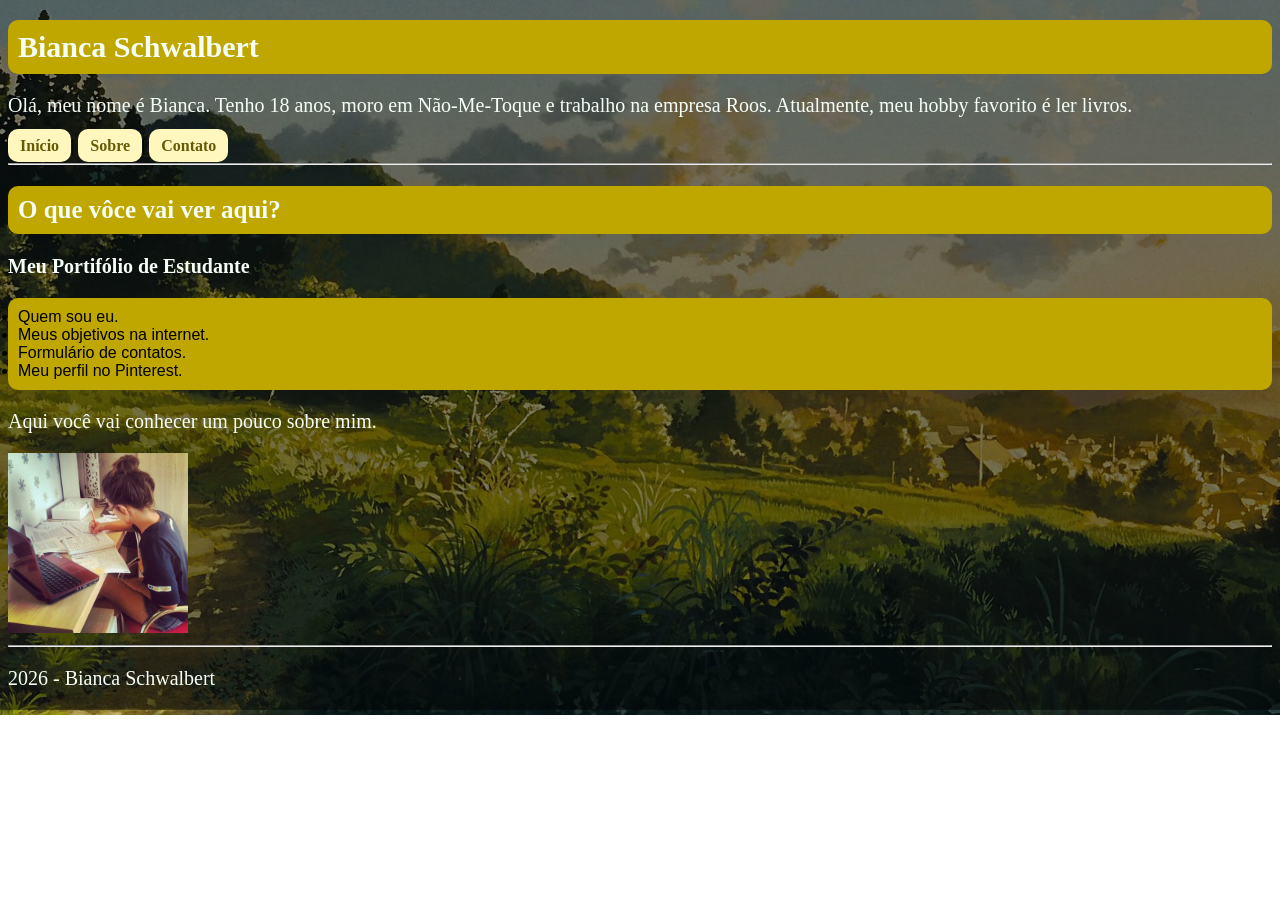
<file: mini_site/index.html>
<!DOCTYPE html>
<html lang="en">
<head>
     <link rel="stylesheet" href="estilos.css">
     
    <meta charset="UTF-8">
    <meta name="viewport" content="width=device-width, initial-scale=1.0">
    <title>Bianca Schwalbert</title>
</head>
<body>
    <header>
        <h1> Bianca Schwalbert </h1>
        <p>Olá, meu nome é Bianca. Tenho 18 anos, moro em Não-Me-Toque e
         trabalho na empresa Roos. Atualmente, meu hobby favorito é ler livros. </p>
    </header>

    <nav>
        <a href="index.html">Início</a>|
        <a href="sobre.html">Sobre</a>|
        <a href="contato.html">Contato</a>
        
    </nav>

<hr>

<main>
    <H2>O que vôce vai ver aqui?</H2>
    <p><strong>Meu Portifólio de Estudante</strong></p>

<ul style="background-color:#bfa700; 
    padding: 10px; 
    border-radius: 10px;
    font-family:Verdana, Geneva, Tahoma, sans-serif;">
    <li>Quem sou eu. </li>
    <li>Meus objetivos na internet. </li>
    <li>Formulário de contatos. </li>
    <li>Meu perfil no Pinterest. </li>
</ul>

<p>Aqui você vai conhecer um pouco sobre mim.</p>

<img 
    src="estudos.jpg"
    alt="Imagem dos meus estudos"
    width="180"
> 
<hr>
</main>

<footer>
    <p>2026 - Bianca Schwalbert</p>
</footer>
</body>
</html>
</file>
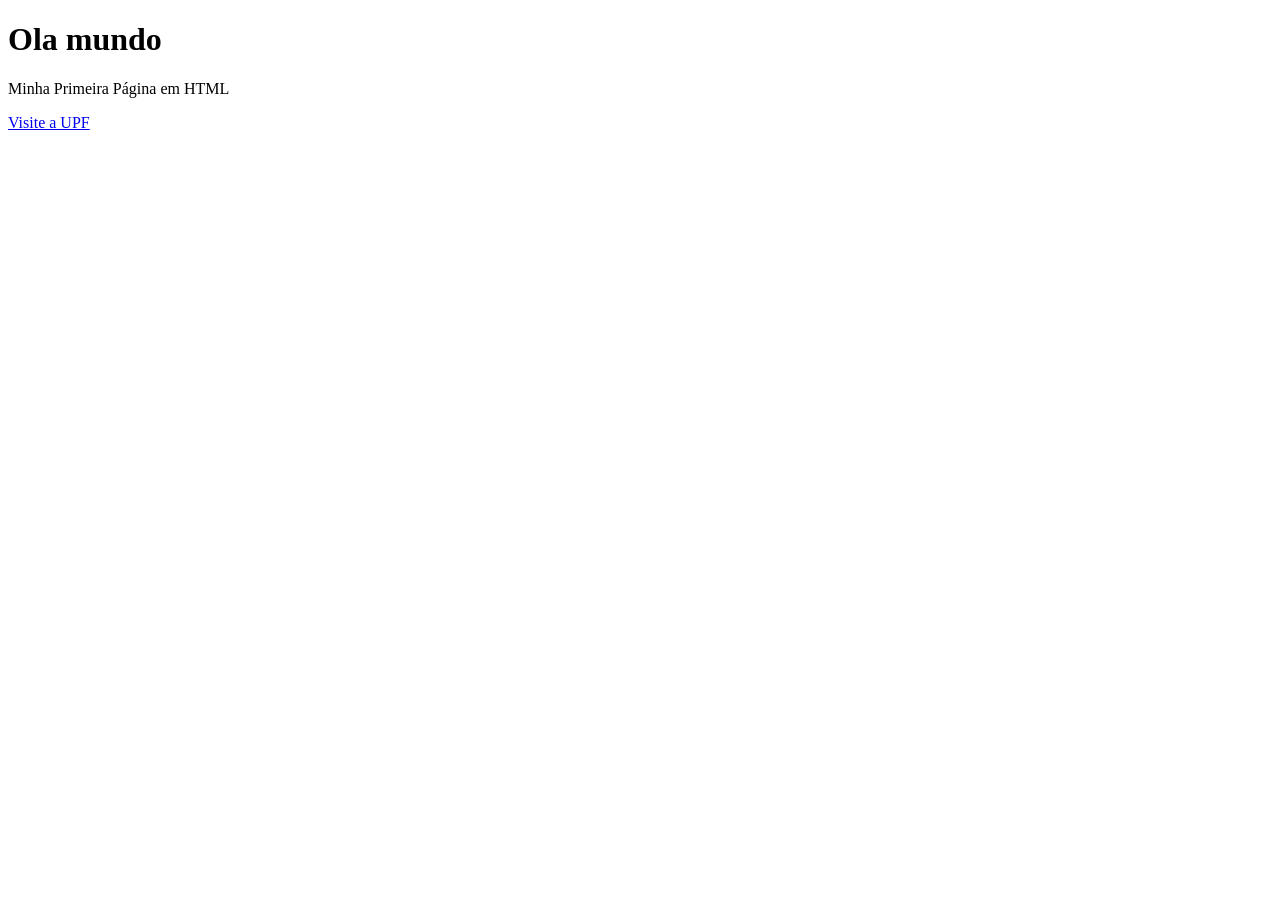
<file: exercicio1.1.html>
<!DOCTYPE html>
<html lang="pt-BR">
    <!-- Comentar -->
    <head>
        <meta charset="UTF-8">
        <meta namme="viewport" content="width=device-width, initial-scale=1.0">
        <title>Minha Primeira Página</title>
    </head>
    <body>
        <h1>Ola mundo</h1>
        <p>Minha Primeira Página em HTML</p>
        <a href="https://www.upf.br" target="_blank">Visite a UPF</a>
    </body>
</html>
</file>
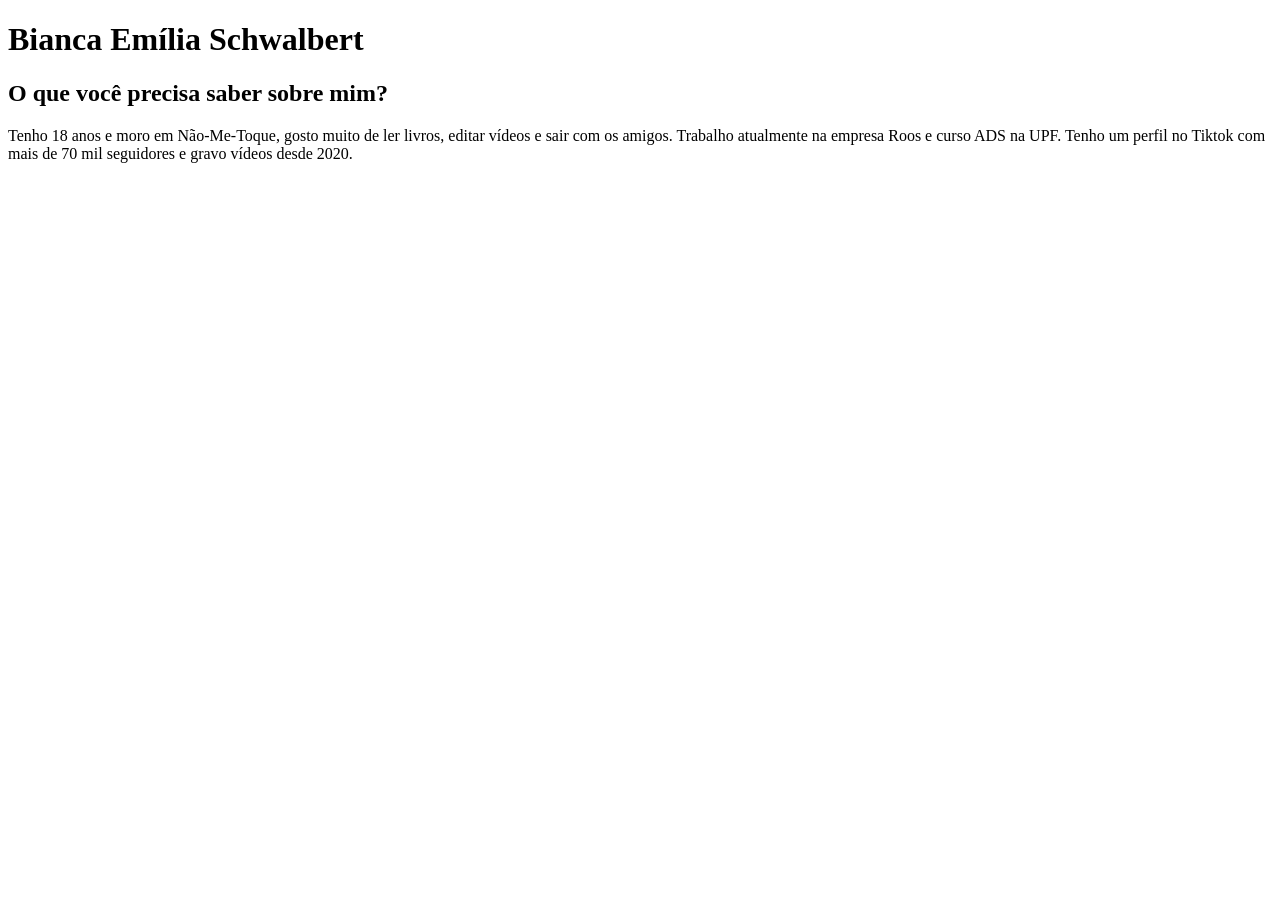
<file: exercicio2.1.html>
<!DOCTYPE html>
<html lang="en">
<head>
    <meta charset="UTF-8">
    <meta name="viewport" content="width=device-width, initial-scale=1.0">
    <title>Sobre Bianca</title>
</head>
<body>
    <h1>Bianca Emília Schwalbert</h1>
    <h2>O que você precisa saber sobre mim?</h2>
    <p>Tenho 18 anos e moro em Não-Me-Toque, gosto muito de ler livros, editar vídeos e sair com os amigos. 
    Trabalho atualmente na empresa Roos e curso ADS na UPF. Tenho um perfil no Tiktok com mais de 70 mil seguidores e gravo vídeos desde 2020.</p>
    
</body>
</html>
</file>
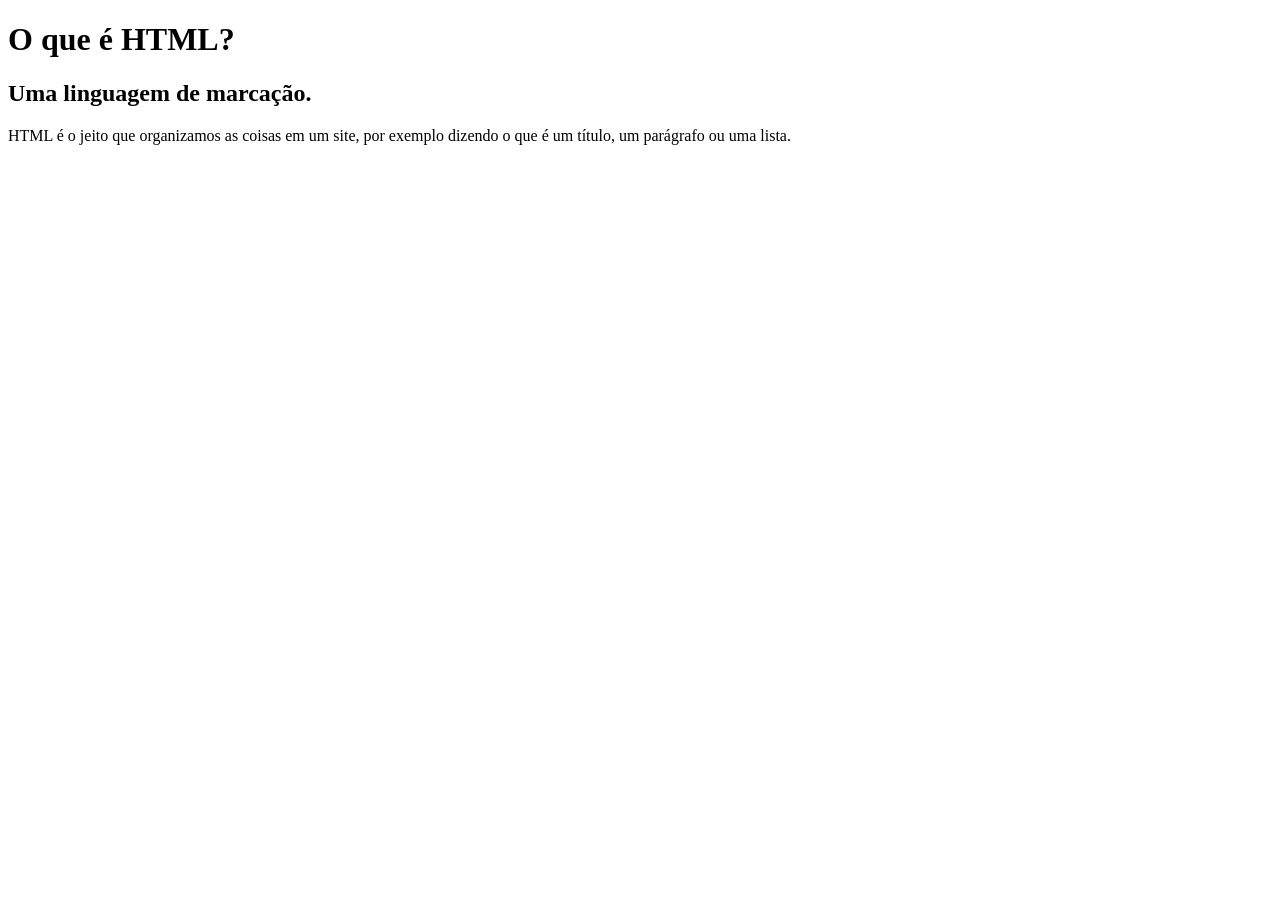
<file: exercicio3.1.html>
<!DOCTYPE html>
<html lang="en">
<head>
    <meta charset="UTF-8">
    <meta name="viewport" content="width=device-width, initial-scale=1.0">
    <title>O que é HTML?</title>
</head>
<body>
        <h1>O que é HTML? </h1>
        <h2>Uma linguagem de marcação.</h2>
        <p>HTML é o jeito que organizamos as coisas em um site, por exemplo dizendo o que é um título, um parágrafo ou uma lista.</p>
        
</body>
</html>
</file>
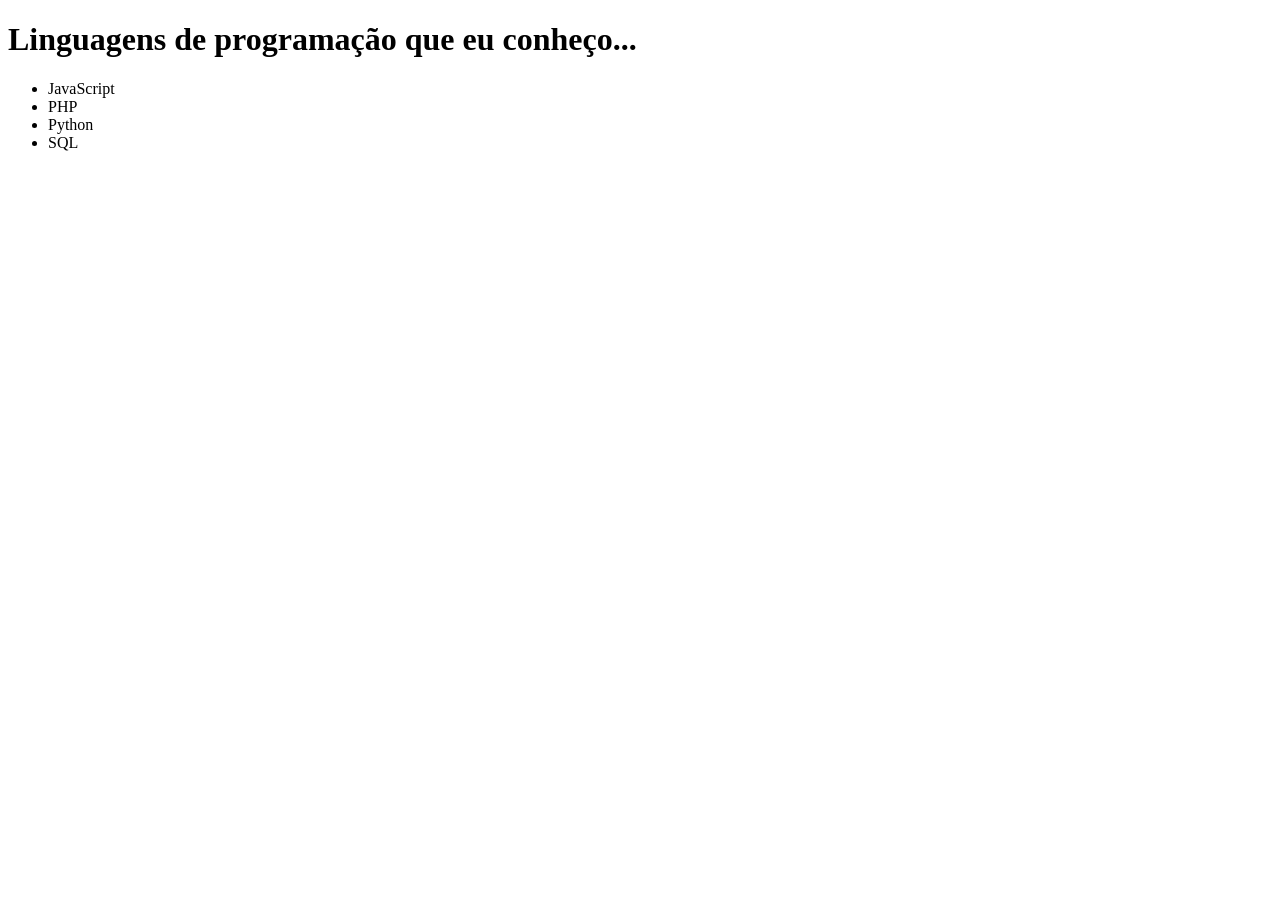
<file: exercicio4.1.html>
<!DOCTYPE html>
<html lang="en">
<head>
    <meta charset="UTF-8">
    <meta name="viewport" content="width=device-width, initial-scale=1.0">
    <title>lINGUAGENS DE PROGRAMAÇÃO</title>
</head>
<body>
        <h1>Linguagens de programação que eu conheço... </h1>
        <ul> 
            <li>JavaScript</li>
            <li>PHP</li>
            <li>Python</li>
            <li>SQL</li>
        </ul>
</body>
</html>
</file>
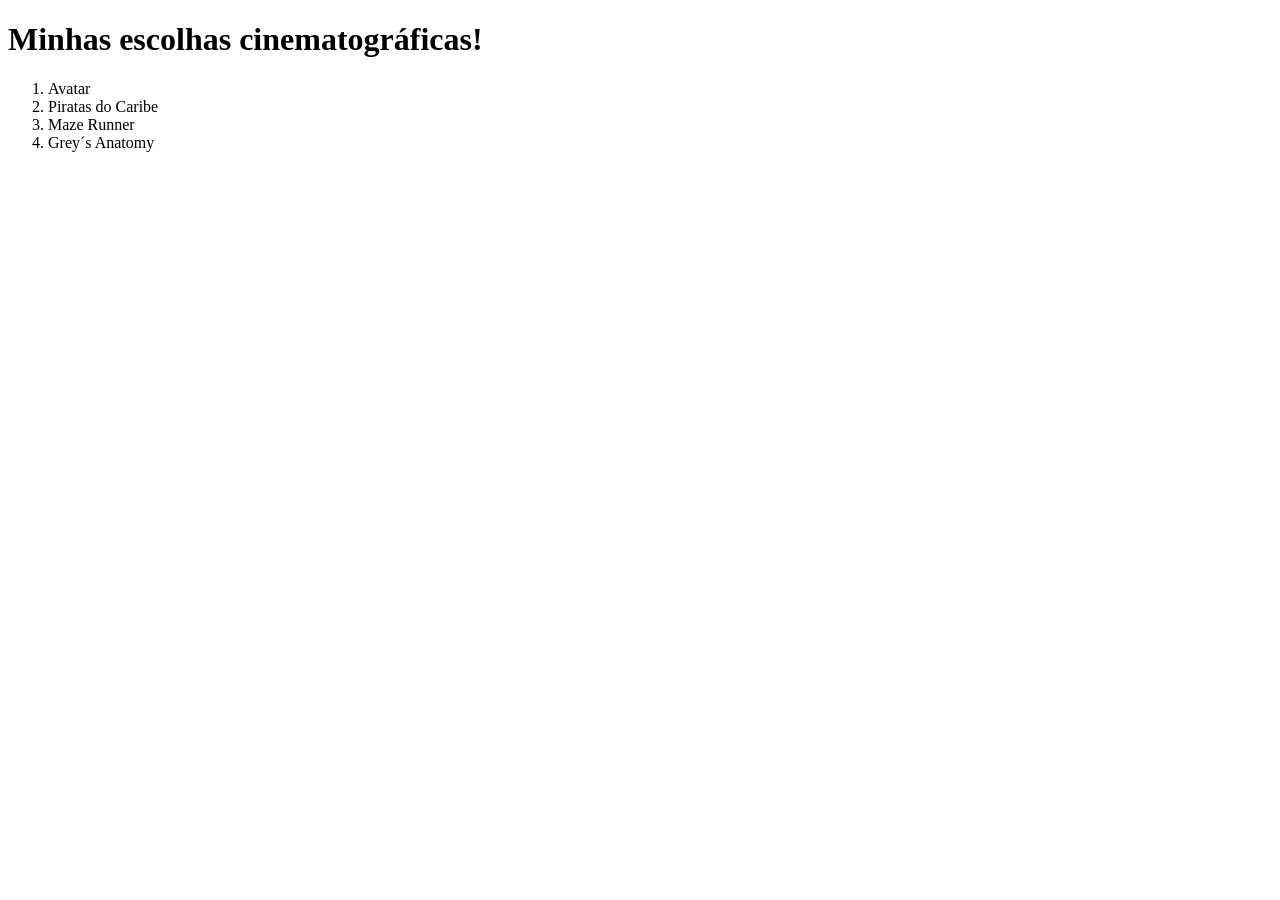
<file: exercicio5.1.html>
<!DOCTYPE html>
<html lang="en">
<head>
    <meta charset="UTF-8">
    <meta name="viewport" content="width=device-width, initial-scale=1.0">
    <title>Cinema favoritos</title>
</head>
<body>
    <h1>Minhas escolhas cinematográficas!</h1>
    <ol>
        <li>Avatar</li>
        <li>Piratas do Caribe</li>
        <li>Maze Runner</li>
        <li>Grey´s Anatomy</li>
    </ol>
</body>
</html>
</file>
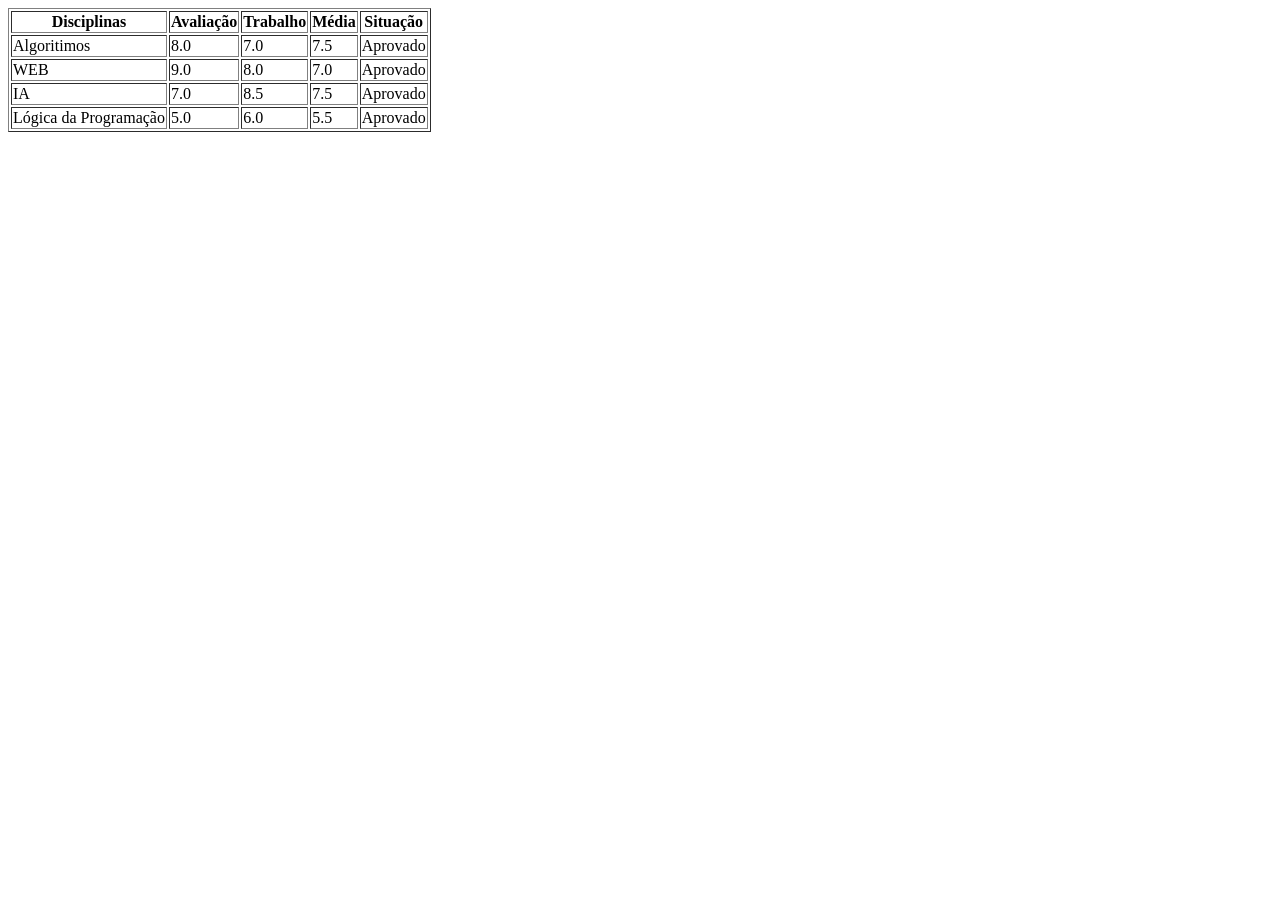
<file: exercicio6.1.html>
<!DOCTYPE html>
<html lang="en">
<head>
    <meta charset="UTF-8">
    <meta name="viewport" content="width=device-width, initial-scale=1.0">
    <title>Tabela simples</title>
</head>
<body>
    <table border="1">
        <tr>
            <th> Disciplinas </th>
            <th> Avaliação </th>
            <th> Trabalho </th>
            <th> Média </th>
            <th> Situação </th>
        </tr>
        <tr> 
            <td> Algoritimos </td>
            <td> 8.0 </td>
            <td> 7.0</td>
            <td> 7.5 </td>
            <td> Aprovado </td>
        </tr>
        <tr>
            <td> WEB </td>
            <td> 9.0 </td>
            <td> 8.0</td>
            <td> 7.0 </td>
            <td> Aprovado </td>

        </tr>
         <tr>
            <td> IA </td>
            <td> 7.0 </td>
            <td> 8.5</td>
            <td> 7.5 </td>
            <td> Aprovado </td>

        </tr>
         </tr>
         <tr>
            <td> Lógica da Programação </td>
            <td> 5.0 </td>
            <td> 6.0</td>
            <td> 5.5 </td>
            <td> Aprovado </td>

        </tr>
    </table>

    
</body>
</html>
</file>
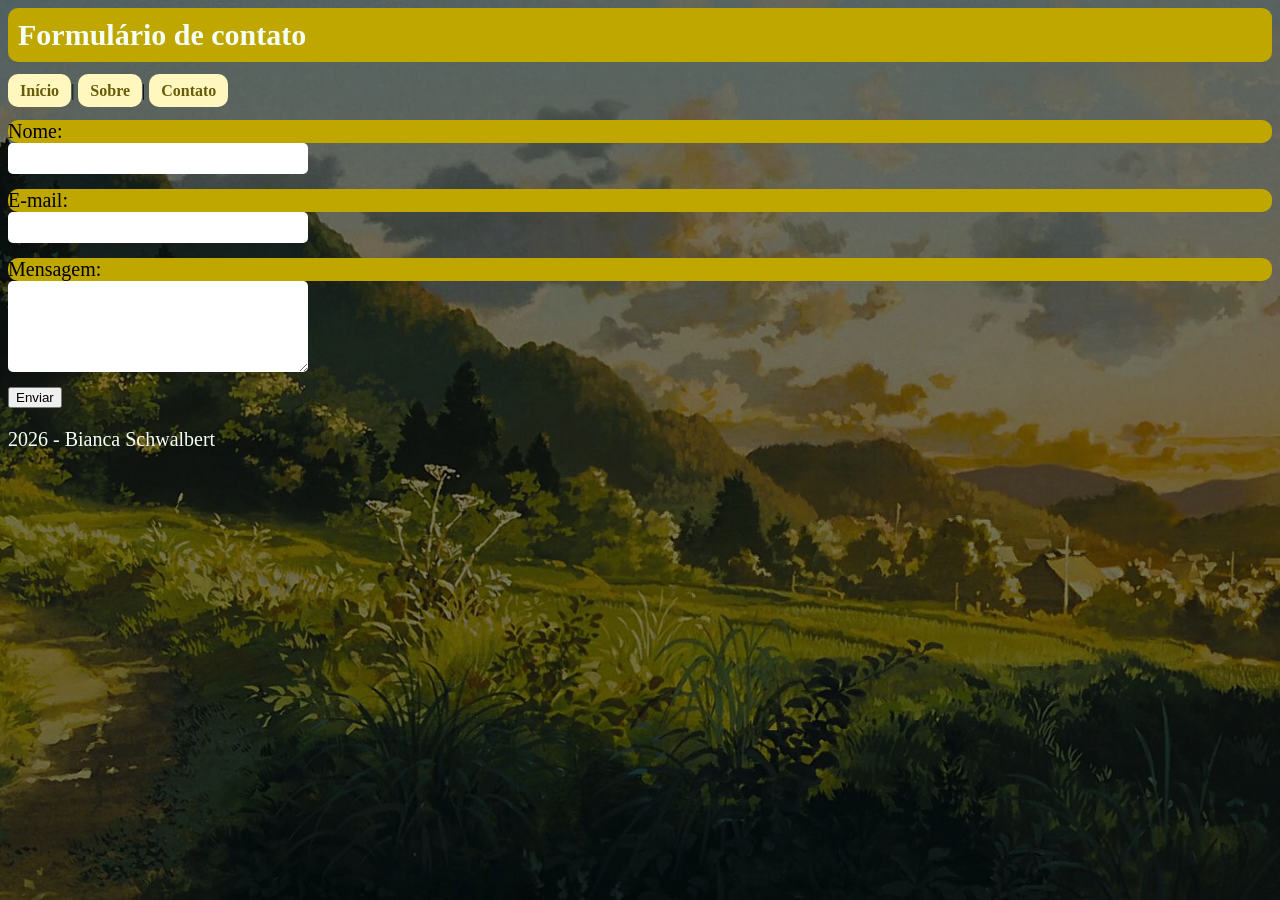
<file: mini_site/contato.html>
<style>
     label{
        background-color: #bfa700 ;
        font-size: 20px;
        border-radius: 10px;
    }
     
</style>

<!DOCTYPE html>
<html lang="en">

<head>
    <link rel="stylesheet" href="estilos.css">

    <meta charset="UTF-8">
    <meta name="viewport" content="width=device-width, initial-scale=1.0">
    <title>Formulário</title>
</head>
<body>
   
    <header>
         <h1>Formulário de contato</h1>
        
     </header>
         <nav>
        <a href="index.html">Início</a>|
        <a href="sobre.html">Sobre</a>|
        <a href="contato.html">Contato</a>
        </nav>
 <main>
    <form>
    <div class="campo">
        <label for="nome">Nome:</label>
        <input type="text" id="nome" name="nome">
    </div>
       
    <div class="campo">
        <label for="email">E-mail:</label>
        <input type="email" id="email" name="email">
    </div>

    <div class="campo"> 
        <label for="mensagem">Mensagem:</label>
        <textarea id="mensagem" name="mensagem" rows="5" cols="30"></textarea>
    </div>

    <button type="submit">Enviar</button>

 </form>
</main>
   <footer>
<p>2026 - Bianca Schwalbert</p>
</footer> 
</body>
</html>
</file>
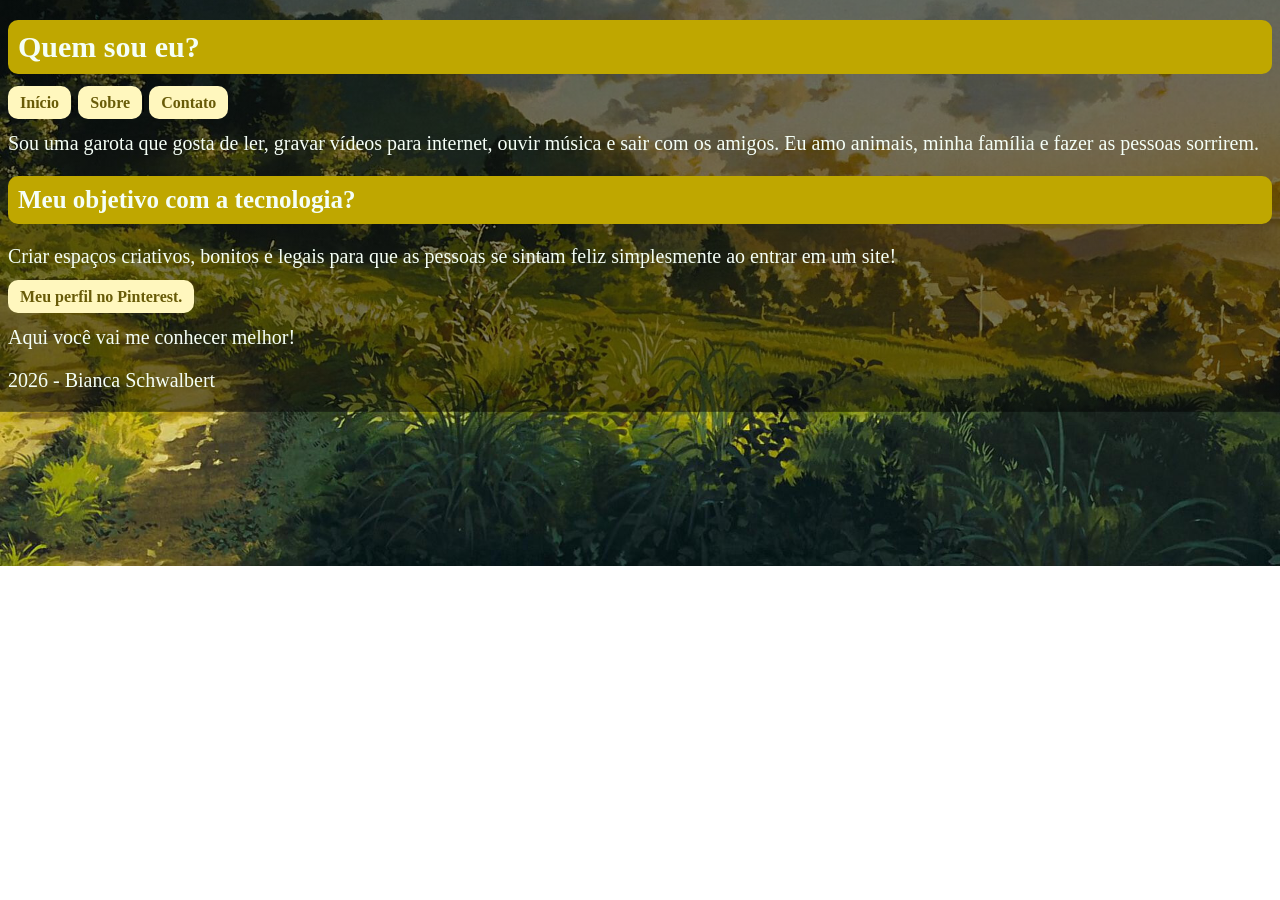
<file: mini_site/sobre.html>
<!DOCTYPE html>
<html lang="en">
<head>
    <link rel="stylesheet" href="estilos.css">

    <meta charset="UTF-8">
    <meta name="viewport" content="width=device-width, initial-scale=1.0">
    <title>Sobre Mim</title>
</head>
<body>

 <header>
  <h1>Quem sou eu?</h1>
  </header>

  <nav>
      <a href="index.html">Início</a>|
        <a href="sobre.html">Sobre</a>|
        <a href="contato.html">Contato</a>
        
    </nav>
    <main>
        <p>Sou uma garota que gosta de ler, gravar vídeos para internet, ouvir música e sair com os amigos. Eu amo animais, minha família
            e fazer as pessoas sorrirem.
        </p>

        <h2>Meu objetivo com a tecnologia?</h2>

        <p> Criar espaços criativos, bonitos e legais para que as pessoas se sintam feliz simplesmente ao 
            entrar em um site!
        </p>
  
    <a href="https://br.pinterest.com/biancaschwalbert/"  target="_blank">
        Meu perfil no Pinterest.   
    </a> 
      <p>Aqui você vai me conhecer melhor!</p> 
    </main>
    <footer>
<p> 2026 - Bianca Schwalbert</p>
</footer>
</body>
</html>
</file>
<file: mini_site/estilos.css>
h1{
    color: rgb(245 255 247);
    font-size: 30px;
    background-color: #bfa700;
    padding: 10px; 
    border-radius: 10px;
}
 
 body{
        background-image:
        linear-gradient(rgb(0,0,0, 0.5), rgb(0,0,0, 0.5)),
        url(fundogreen.jpg);
        background-size: cover;
        background-repeat: no-repeat;
        background-position: center;
    }

p{ 
    font-family:Georgia, 'Times New Roman', Times, serif ;
    font-size: 20px;
    color: rgb(245 255 247);
    
}
h2{
    color: rgb(245 255 247);
    font-size: 25px;
    background-color:rgb(191 167 0);
    padding: 10px; 
    border-radius: 10px;
}
a{
    background-color: #fff7be;
    padding: 8px 12px;
    text-decoration: none;
    color:  #685b08;
    font-weight: bold;
    border-radius: 10px;
}

.campo {
  display: flex;
  flex-direction: column;
  margin-bottom: 15px;
}

input, textarea {
  padding: 8px;
  border-radius: 5px;
  border: none;
  width: 300px;
}

form {
  margin-top: 20px;
}
</file>
